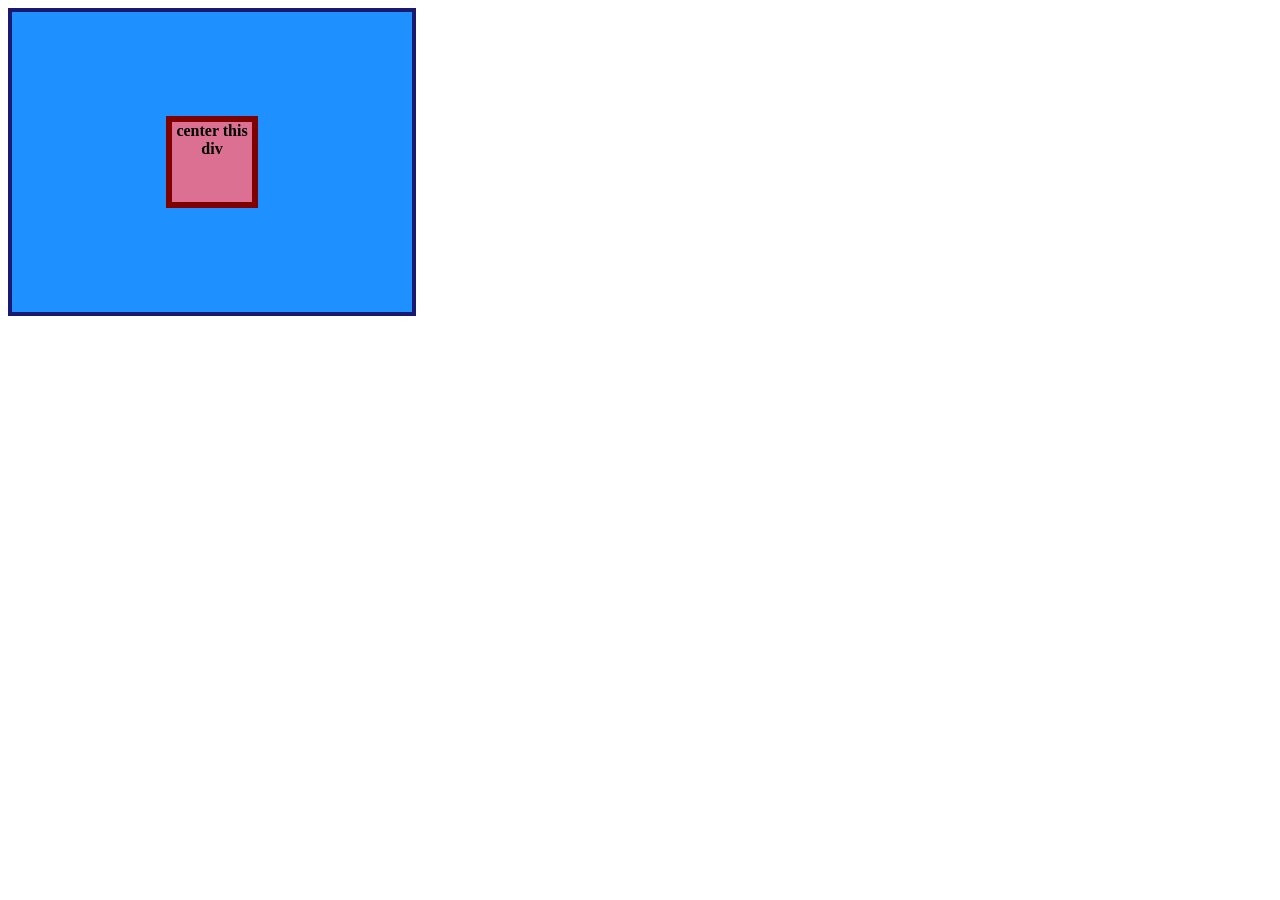
<file: foundations/flex/01-flex-center/index.html>
<!DOCTYPE html>
<html lang="en">
  <head>
    <meta charset="UTF-8">
    <meta http-equiv="X-UA-Compatible" content="IE=edge">
    <meta name="viewport" content="width=device-width, initial-scale=1.0">
    <title>CENTER THIS DIV</title>
    <link rel="stylesheet" href="/foundations/flex/01-flex-center/style.css">
  </head>
  <body>
    <div class="container">
      <div class="box">center this div</div>
    </div>
  </body>
</html>
</file>
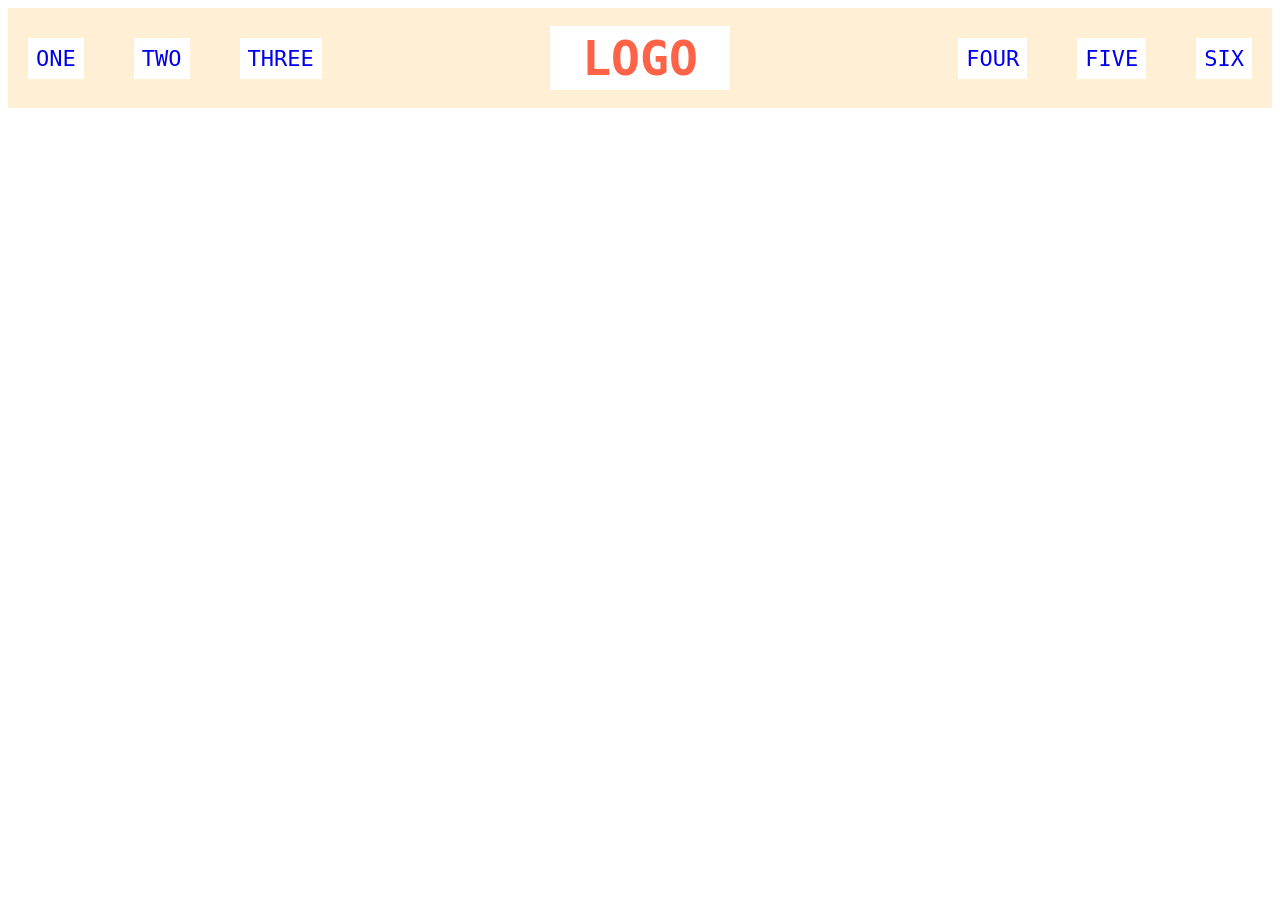
<file: foundations/flex/02-flex-header/index.html>
<!DOCTYPE html>
<html lang="en">
  <head>
    <meta charset="UTF-8">
    <meta http-equiv="X-UA-Compatible" content="IE=edge">
    <meta name="viewport" content="width=device-width, initial-scale=1.0">
    <title>Flex Header</title>
    <link rel="stylesheet" href="style.css">
  </head>
  <body>
    <div class="header">
      <div class="left-links">
        <ul class="ul1">
          <li><a href="#">ONE</a></li>
          <li><a href="#">TWO</a></li>
          <li><a href="#">THREE</a></li>
        </ul>
      </div>
      <div class="logo">LOGO</div>
      <div class="right-links">
        <ul class="ul2">
          <li><a href="#">FOUR</a></li>
          <li><a href="#">FIVE</a></li>
          <li><a href="#">SIX</a></li>
        </ul>
      </div>
    </div>
  </body>
</html>
</file>
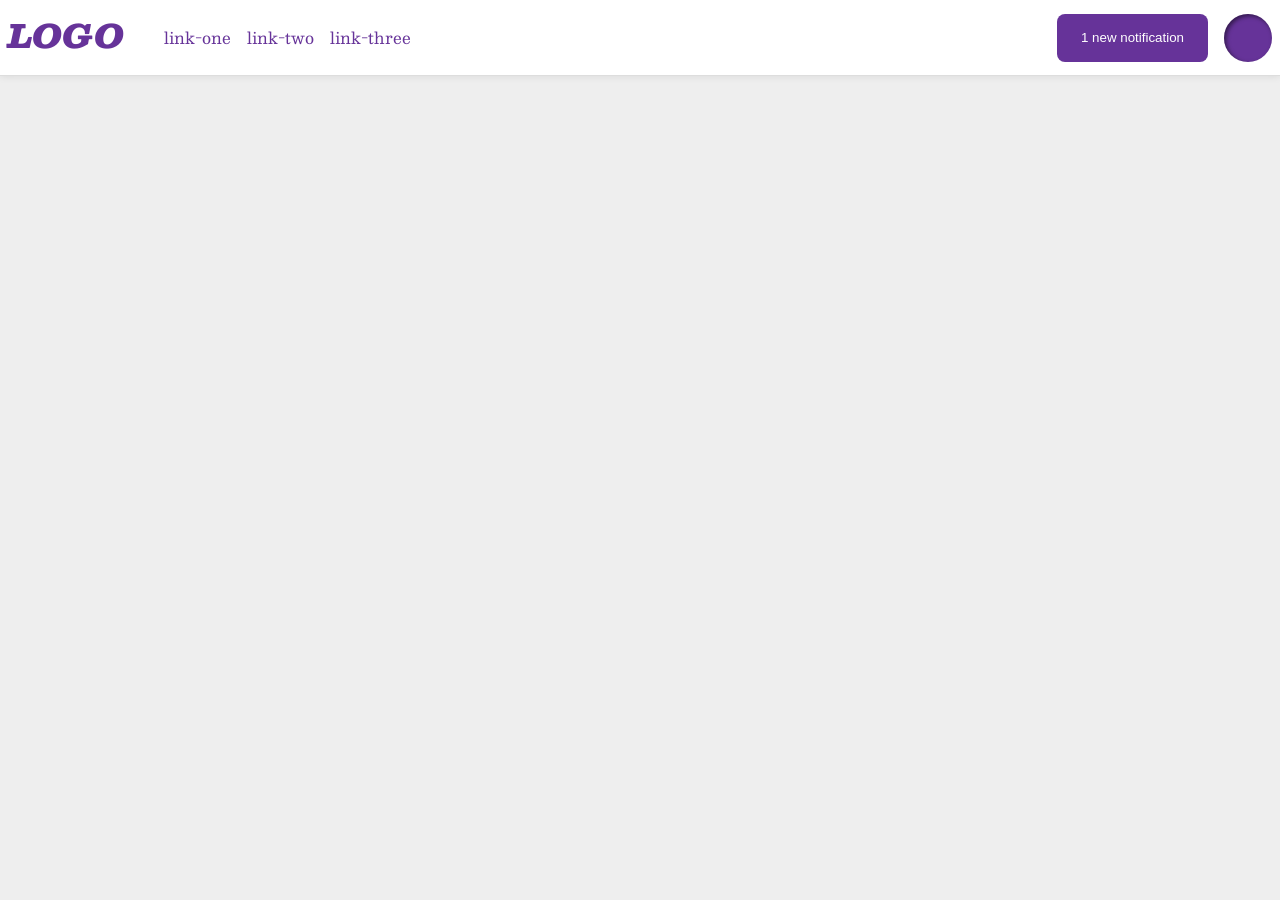
<file: foundations/flex/03-flex-header-2/index.html>
<!DOCTYPE html>
<html lang="en">
  <head>
    <meta charset="UTF-8">
    <meta http-equiv="X-UA-Compatible" content="IE=edge">
    <meta name="viewport" content="width=device-width, initial-scale=1.0">
    <title>Flex Header 2</title>
    <link rel="stylesheet" href="style.css">
  </head>
  <body>
    <div class="header">
      <div class="alinharesquerda">
          <div class="logo">
            LOGO
          </div>
          <ul class="links">
            <li><a href="https://google.com">link-one</a></li>
            <li><a href="https://google.com">link-two</a></li>
            <li><a href="https://google.com">link-three</a></li>
          </ul>
      </div>
      <div class="alinhardireita">
        <button class="notifications">
          1 new notification
        </button>
        <div class="profile-image"></div>
      </div>
    </div>
  </body>
</html>
</file>
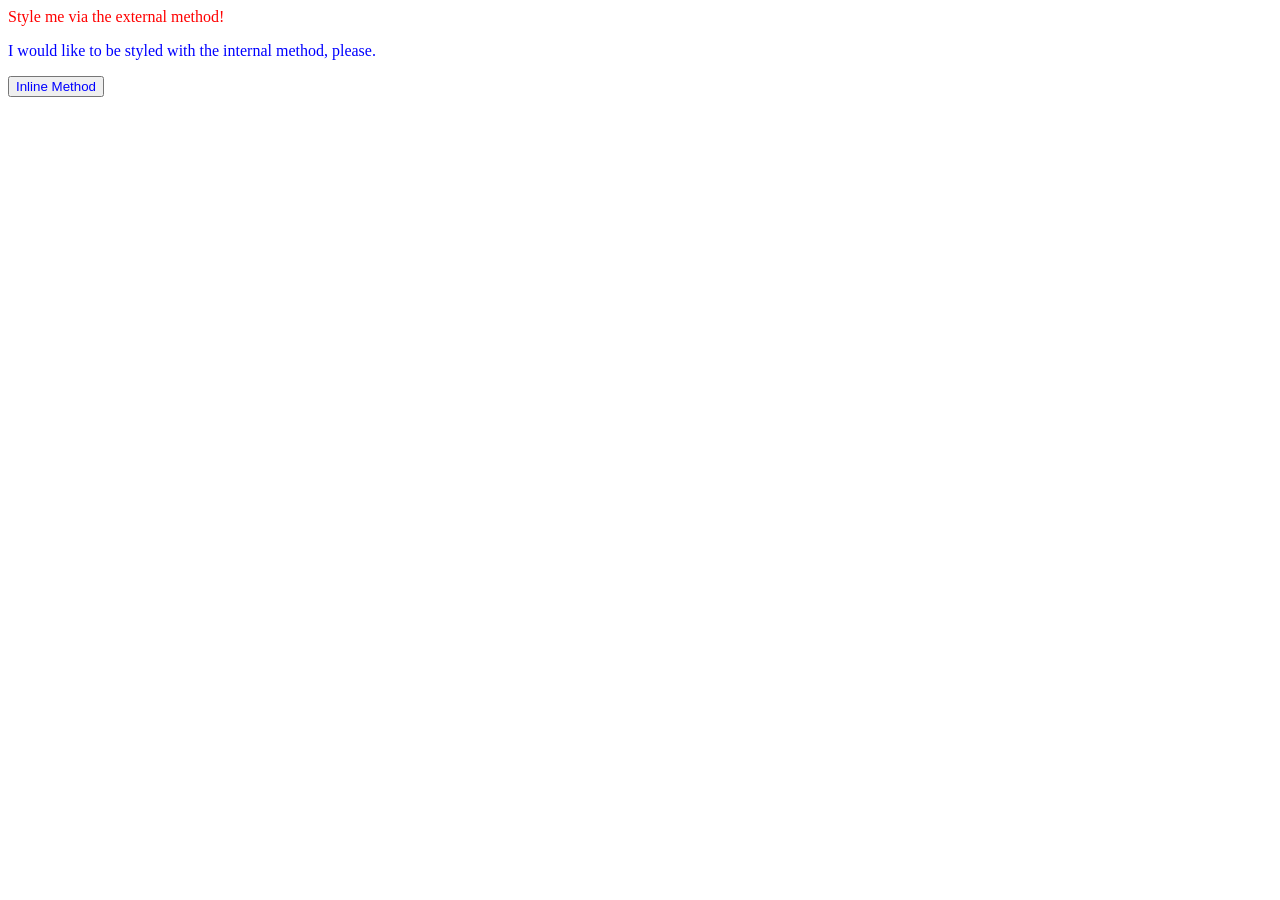
<file: foundations/intro-to-css/01-css-methods/index.html>
<!DOCTYPE html>
<html lang="en">
  <head>
    <meta charset="UTF-8">
    <meta http-equiv="X-UA-Compatible" content="IE=edge">
    <meta name="viewport" content="width=device-width, initial-scale=1.0">
    <title>Methods for Adding CSS</title>
    <link rel="stylesheet" href="style.css">
    <style>
      p {
        color: blue;
      }
    </style>
  </head>
  <body>
    <div>Style me via the external method!</div>
    <p>I would like to be styled with the internal method, please.</p>
    <button style="color:blue">Inline Method</button>
  </body>
</html>
</file>
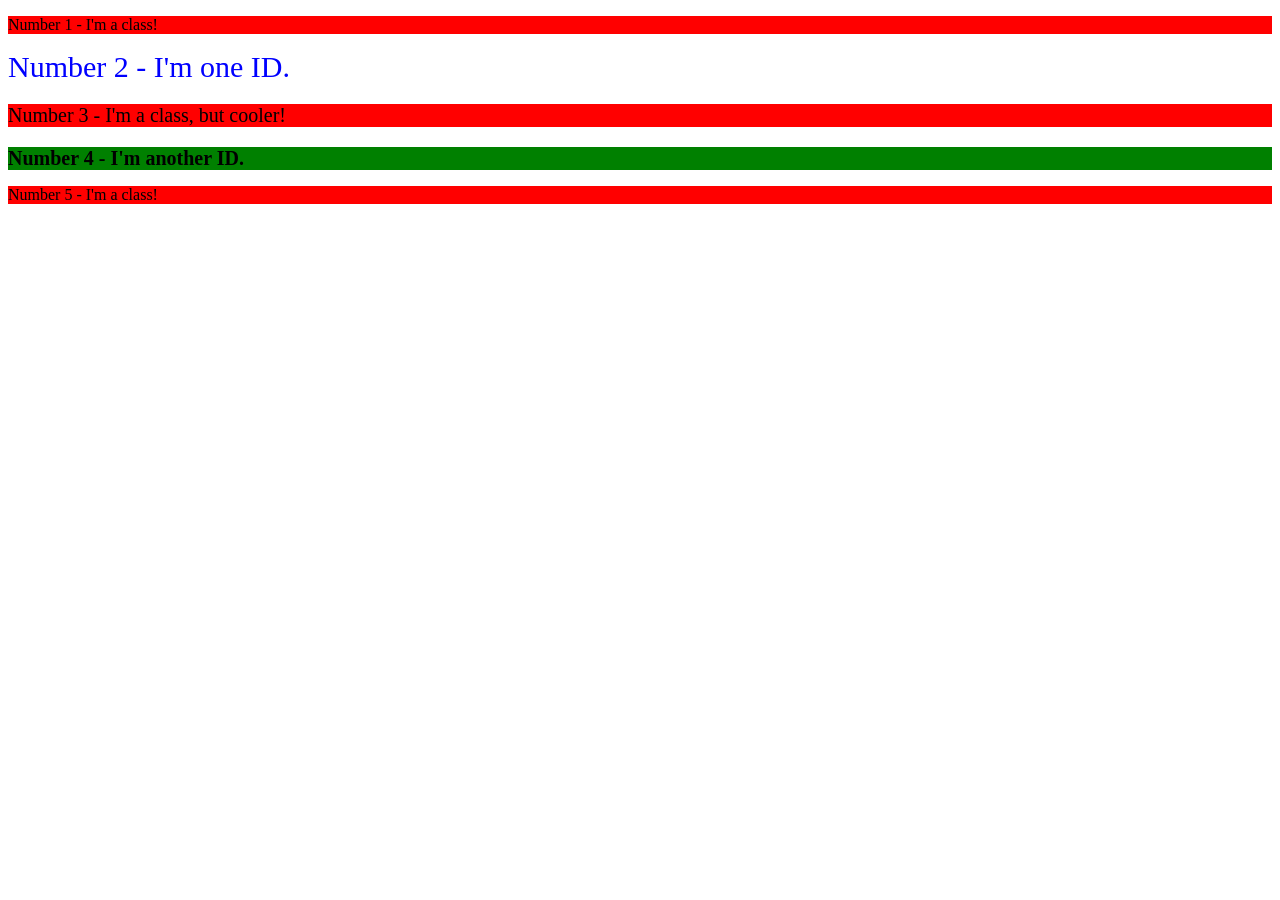
<file: foundations/intro-to-css/02-class-id-selectors/index.html>
<!DOCTYPE html>
<html lang="en">
  <head>
    <meta charset="UTF-8">
    <meta http-equiv="X-UA-Compatible" content="IE=edge">
    <meta name="viewport" content="width=device-width, initial-scale=1.0">
    <title>Class and ID Selectors</title>
    <link rel="stylesheet" href="style.css">
  </head>
  <body>
    <p class="clase1">Number 1 - I'm a class!</p>
    <div id="id1">Number 2 - I'm one ID.</div>
    <p class="classelegal">Number 3 - I'm a class, but cooler!</p>
    <div id="id2">Number 4 - I'm another ID.</div>
    <p class="clase3">Number 5 - I'm a class!</p>
  </body>
</html>
</file>
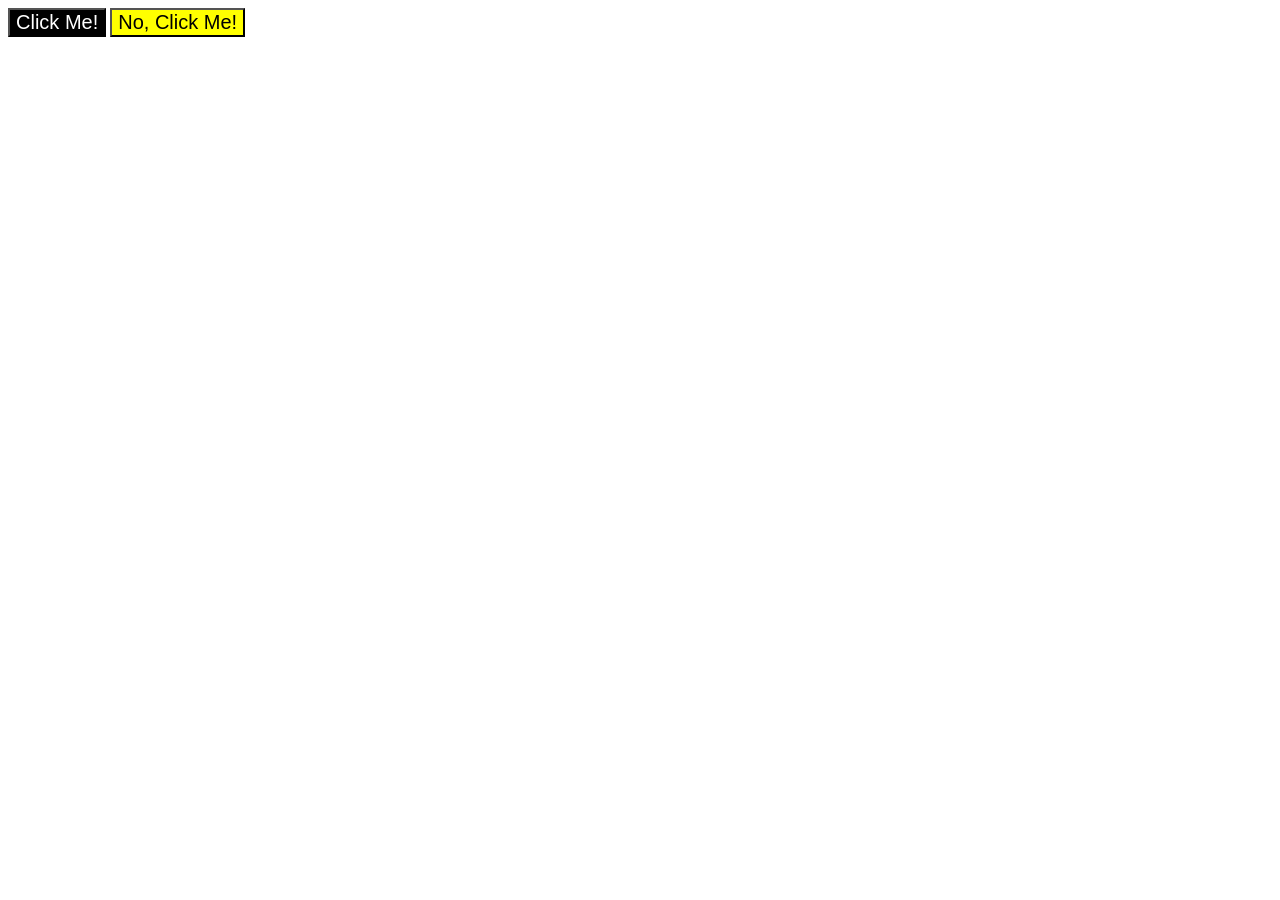
<file: foundations/intro-to-css/03-grouping-selectors/index.html>
<!DOCTYPE html>
<html lang="en">
  <head>
    <meta charset="UTF-8">
    <meta http-equiv="X-UA-Compatible" content="IE=edge">
    <meta name="viewport" content="width=device-width, initial-scale=1.0">
    <title>Grouping Selectors</title>
    <link rel="stylesheet" href="style.css">
  </head>
  <body>
    <button class="back letra-branca fonte1">Click Me!</button>
    <button class="amarelo fonte2">No, Click Me!</button>
  </body>
</html>
</file>
<file: foundations/flex/01-flex-center/style.css>
.container {
  display: flex;
  justify-content: center;
  background: dodgerblue;
  border: 4px solid midnightblue;
  width: 400px;
  height: 300px;
}

.box {
  align-self: center;
  background: palevioletred;
  font-weight: bold;
  text-align: center;
  border: 6px solid maroon;
  width: 80px;
  height: 80px;
}
</file>
<file: foundations/flex/02-flex-header/style.css>
.header  {
  display: flex;
  font-family: monospace;
  background: papayawhip;
  justify-content: space-between;
  align-items: center;
  height: 100px;
  flex-wrap: nowrap;
  gap: 8px;
}

.logo {
  font-size: 48px;
  font-weight: 900;
  color: tomato;
  background: white;
  padding: 4px 32px;
}


.ul1 {
  /* this removes the dots on the list items*/
  list-style-type: none;
  display: flex;
  justify-content: center;
  gap: 50px;
  padding: 20px;
}

.ul2{
  list-style-type: none;
  display: flex;
  justify-content: flex-start;
  gap: 50px;
  padding: 20px;
}

.left-links{
  flex: 1 0 auto;
  display: flex;
  justify-content: flex-start;
}

.right-links{
  flex: 1 0 auto;
  display: flex;
  justify-content: flex-end;
}

a {
  font-size: 22px;
  background: white;
  padding: 8px;
  /* this removes the line under the links */
  text-decoration: none;
}
</file>
<file: foundations/flex/03-flex-header-2/style.css>
/* this is some magical font-importing.  
you'll learn about it later. */
@import url('https://fonts.googleapis.com/css2?family=Besley:ital,wght@0,400;1,900&display=swap');

body {
  margin: 0;
  background: #eee;
  font-family: Besley, serif;
}

.header {
  display: flex;
  align-items: center;
  justify-content: center;
  background: white;
  border-bottom: 1px solid #ddd;
  box-shadow: 0 0 8px rgba(0,0,0,.1);
  padding: 8px;
}

.profile-image {
  background: rebeccapurple;
  box-shadow: inset 2px 2px 4px rgba(0,0,0,.5);
  border-radius: 50%;
  width: 48px;
  height: 48px;
}

.logo {
  color: rebeccapurple;
  font-size: 32px;
  font-weight: 900;
  font-style: italic;
}

button {
  border: none;
  border-radius: 8px;
  background: rebeccapurple;
  color: white;
  padding: 8px 24px;
}

a {
  /* this removes the line under our links */
  text-decoration: none;
  color: rebeccapurple;
}

ul {
  list-style-type: none;
}

.links{
  display: flex;
  justify-content: center;
  gap:16px
}

.alinhardireita{
  display: flex;
  gap: 16px;
  flex: 0 0 auto;
}

.alinharesquerda{
  display: flex;
  flex: 1 0 auto;
}
</file>
<file: foundations/intro-to-css/01-css-methods/style.css>
div {
    color:red
}
</file>
<file: foundations/intro-to-css/02-class-id-selectors/style.css>
/* Add CSS Styling */
.clase1 {
    background-color: red;
}

#id1 {
 color:blue;
 font-size:30px;
}

.classelegal {
    background-color: red;
    font-size: 20px;
}

#id2 {
    background-color: green;
    font-weight: bold;
    font-size: 20px;
}

.clase3 {
    background-color: red
}
</file>
<file: foundations/intro-to-css/03-grouping-selectors/style.css>
/* Add CSS Styling */
.back {
    background-color: black;
}

.letra-branca {
    color: white;
}

.amarelo {
    background-color: yellow;
}

.fonte1,
    .fonte2{
        font-size: 20px;
        font-family: 'Helvetica', 'Times New Roman', sans-serif;
}
</file>
